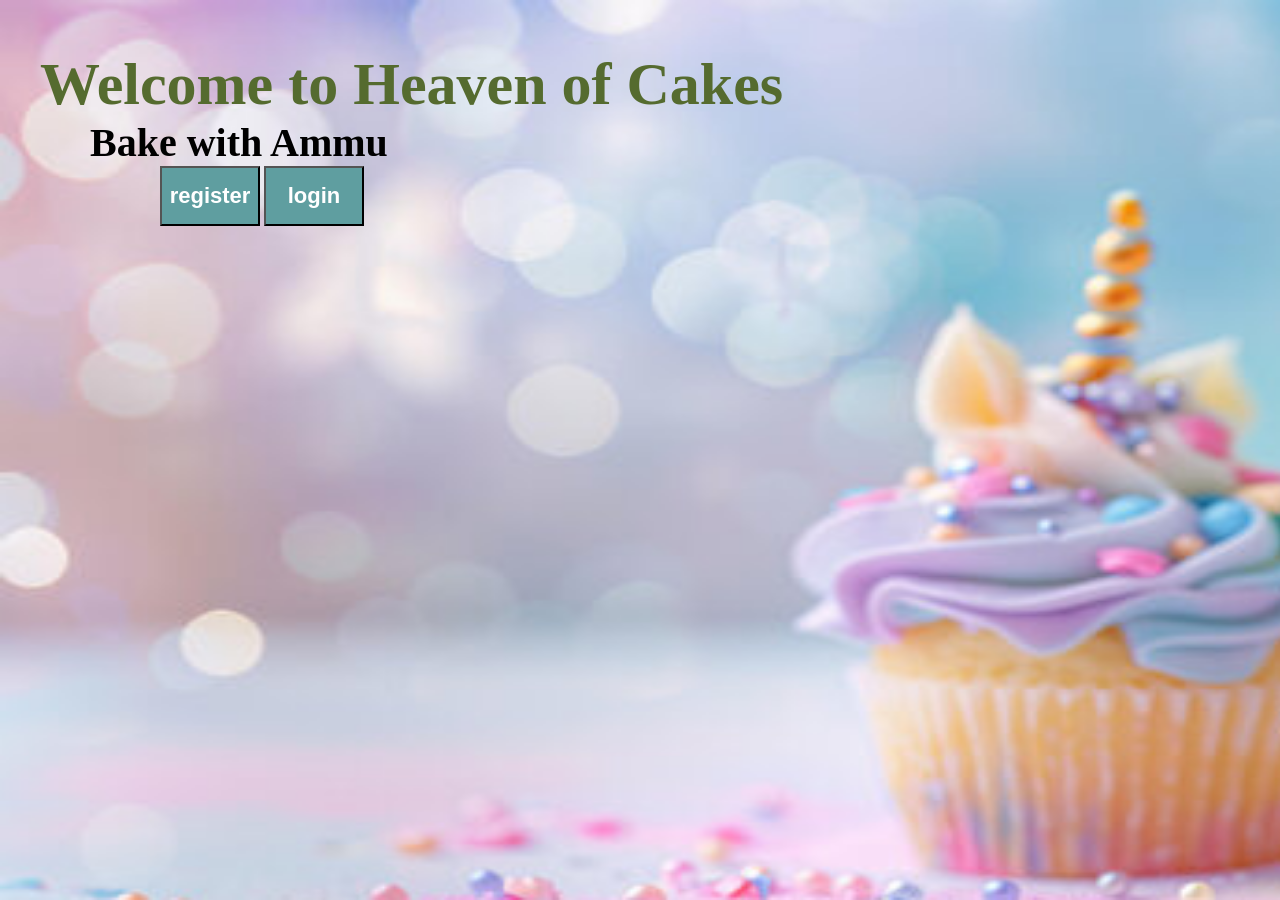
<file: index.html>
<!DOCTYPE html>
<html lang="en">
<head>
    <meta charset="UTF-8">
    <meta name="viewport" content="width=device-width, initial-scale=1.0">
    <title>Bake with Ammu</title>
    <link rel="stylesheet" href="style.css">
</head>
<body>
    <h1 id="text1">Welcome to Heaven of Cakes</h1>
    <h1 id="text2">Bake with Ammu</h1>
    <button style="margin-left: 160px;"><a href="register.html">register</a></button>
    <button><a href="login.html">login</a></button>
</body>
</html>
</file>
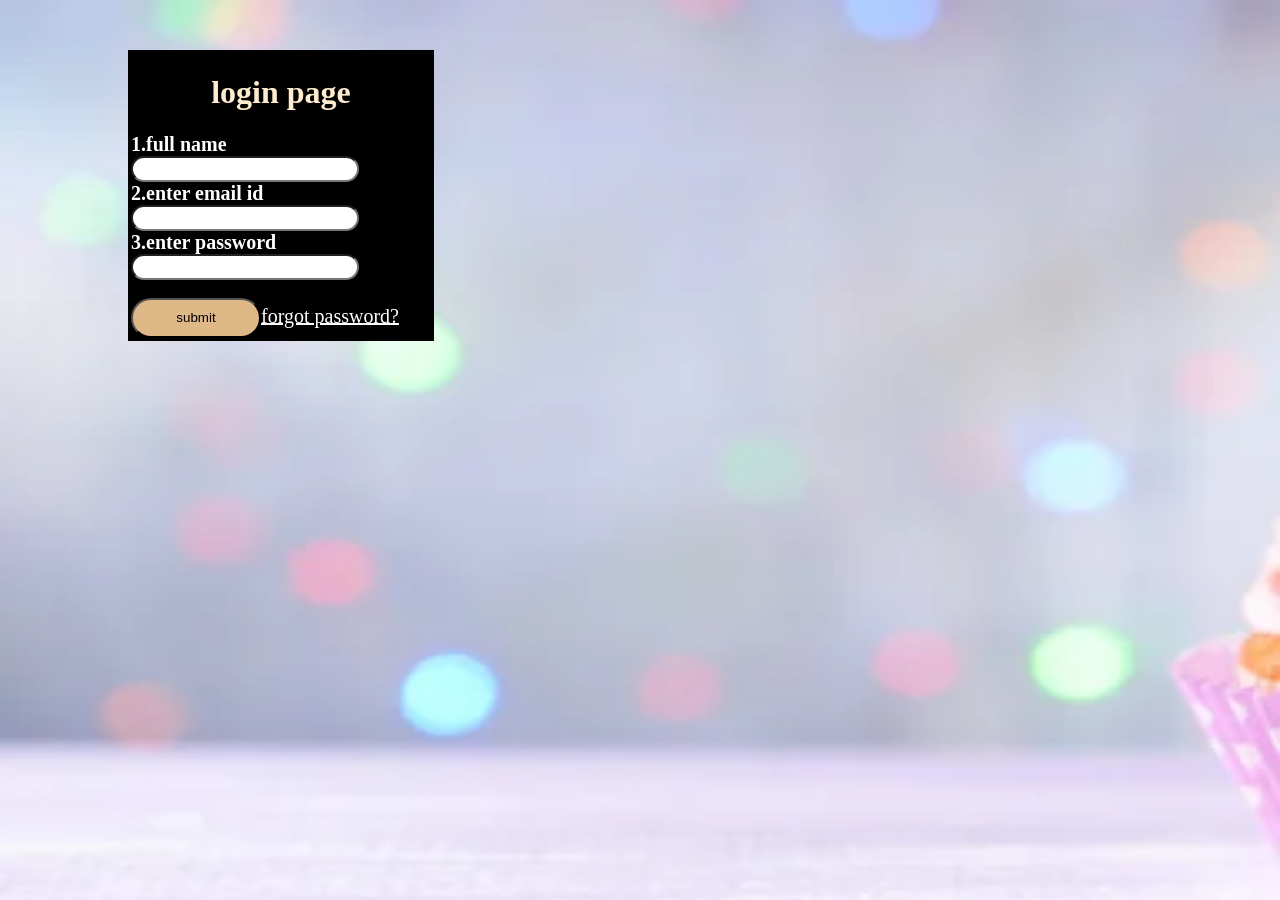
<file: login.html>
<!DOCTYPE html>
<html lang="en">
<head>
    <meta charset="UTF-8">
    <meta name="viewport" content="width=device-width, initial-scale=1.0">
    <title>login page</title>
    <link rel="stylesheet" href="register.css">
    <link rel="stylesheet" href="login.css">
</head>
<body>
    <form action="">
        <h1>login page</h1>
        <label for="">1.full name</label><br>
        <input type="text"><br>
        <label for="">2.enter email id</label><br>
        <input type="email"><br>
        <label for="">3.enter password</label><br>
        <input type="password"><br><br>
        <button>submit</button><a href="">forgot password?</a>
    </form>
</body>
</html>
</file>
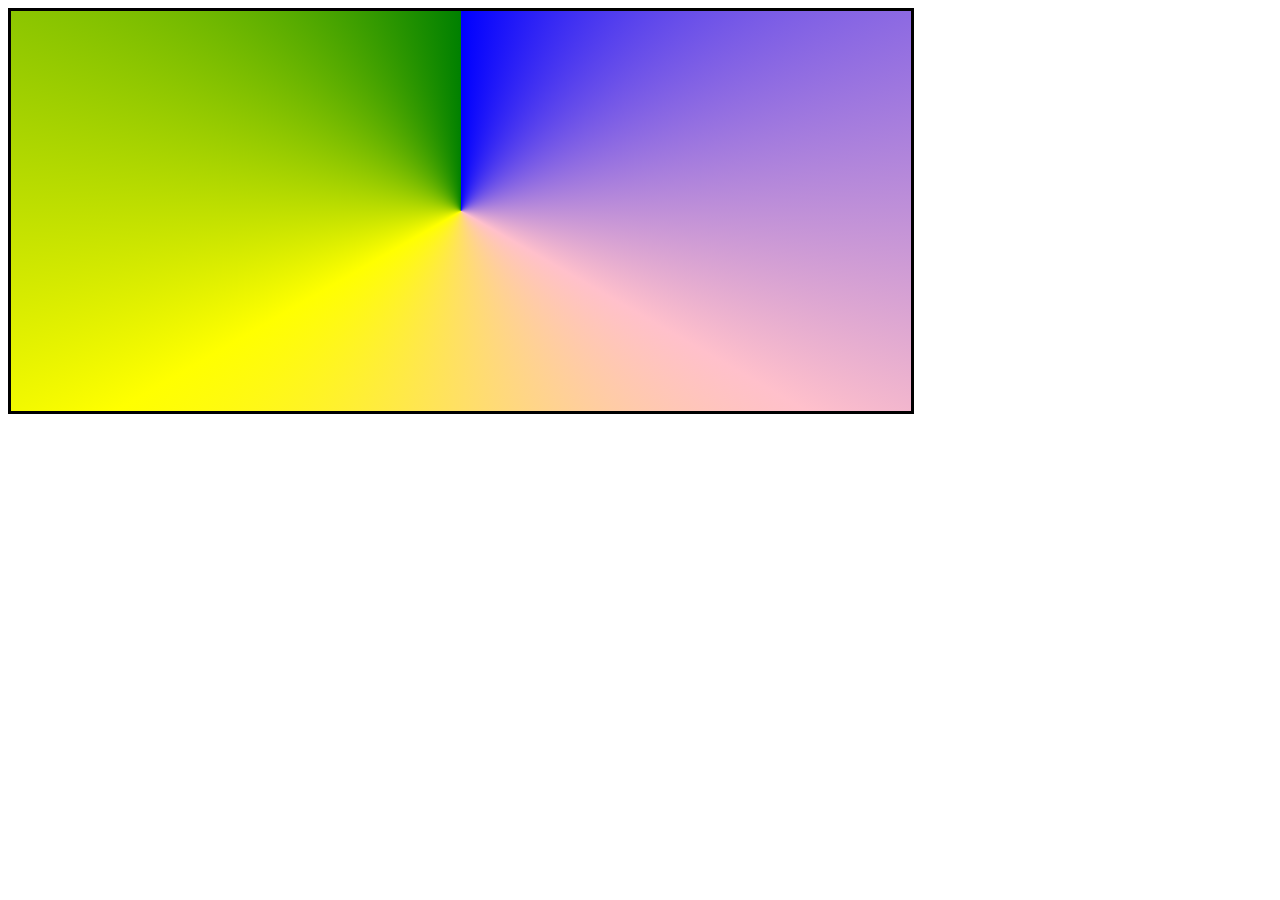
<file: page1.html>
<!DOCTYPE html>
<html lang="en">
<head>
    <meta charset="UTF-8">
    <meta name="viewport" content="width=device-width, initial-scale=1.0">
    <title>Document</title>
    <style>
        div{
            border: solid;
            height: 400px;
            width: 900px;
            background: conic-gradient(blue,pink,yellow,green);
        }
    </style>
</head>
<body>
    <div></div>
</body>
</html>
</file>
<file: style.css>
*{
    margin: 0px;
    padding: 0px;
}
body{
    background-image: url(cake2.jpg);
    background-repeat: no-repeat;
    background-size:2000px 1000px;
}
#text1{
    color:darkolivegreen;
    font-size: 60px;
    margin-top: 50px;
    margin-left: 40px;
}
#text2{
    color: black;
    font-size: 40px;
    margin-left: 90px;
}
button{
    height: 60px;
    width: 100px;
    background-color: cadetblue;
}
button a{
    color: white;
    font-size: 22px;
    text-decoration: none;
    font-weight: bold;
}
button:hover{
    background-color:aliceblue;
}
</file>
<file: register.css>
body{
    background-image: url(cakecup.jpg);
    background-repeat: no-repeat;
    background-size: 2000px 1000px;
}
form{
    border: solid;
    width:300px;
    margin-left: 1500px;
    margin-top: 50px;
    background-color: black;
}
h1{
    color:blanchedalmond;
    text-align: center;
}
label{
    color: white;
    font-size: 20px;
    font-weight: bold;
}
input{
    height: 20px;
    width: 220px;
    border-radius: 20px;
}
button{
    height: 40px;
    width: 130px;
    background-color: burlywood;
    border-radius: 20px;
    color:black;
}
</file>
<file: login.css>
a{
    color:white;
    font-size: 20px;
}
body{
    background-image: url(cakeee.jpg);
}
form{
    margin-left: 120px;
}
</file>
